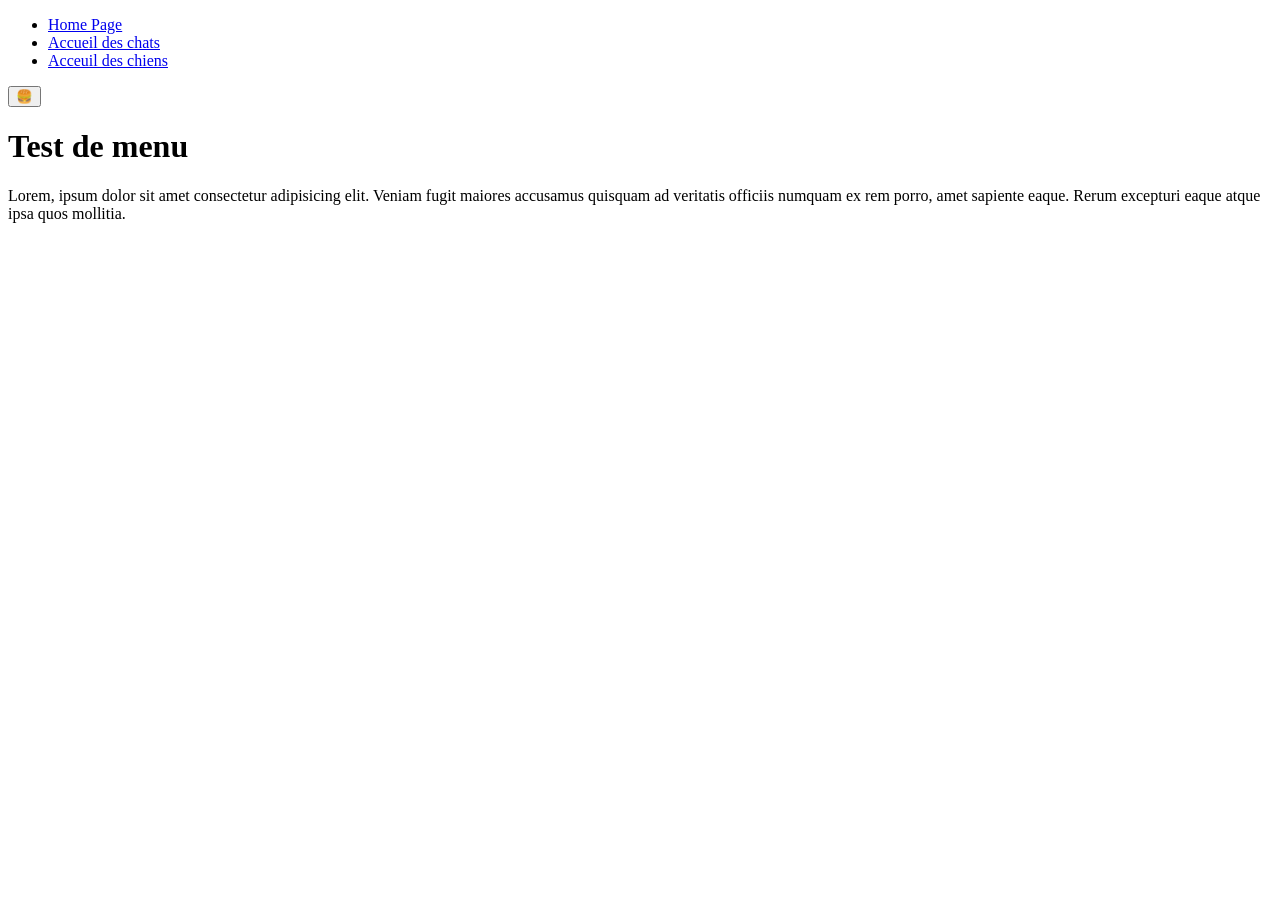
<file: index.html>
<!DOCTYPE html>
<html lang="fr">

<head>
  <meta charset="utf-8">
  <meta name="viewport" content="width=device-width, initial-scale=1">
  <title>Test de menu</title>
  <link rel="stylesheet" href="css/style.css">

  <nav aria-label="Menu principal">
    <ul>
      <li><a href="index.html">Home Page</a></li>
      <li><a href="cats/1.index.html">Accueil des chats</a></li>
      <li><a href="dogs/2.index.html">Acceuil des chiens</a></li>
    </ul>
  </nav>

</head>

<body>
  <header class="header header--home">

    <!-- Menu principal -->
    <button class="burger" type="button" popovertarget="menu" aria-label="Menu">
      🍔
    </button>

    <nav class="menu" id="menu" popover aria-label="Main menu">
      <button class="menu__close burger burger--close" type="button" popovertarget="menu"
  popovertargetaction="hide" aria-label="Close the menu" autofocus>
        🍔
      </button>
      <ul class="menu__list">
        <li class="menu__item"><a class="menu__link" href="cats/1.index.html">Accueil chats</a></li>
        <li class="menu__item"><a class="menu__link" href="dogs/2.index.html">Accueil chiens</a></li>
      </ul>
    </nav>
    <!-- Fin du menu principal -->
  </header>

  <!-- Contenu principal de la page -->
  <main>
    <h1>Test de menu</h1>
    <p>
      Lorem, ipsum dolor sit amet consectetur adipisicing elit. Veniam fugit maiores accusamus quisquam ad veritatis
      officiis numquam ex rem porro, amet sapiente eaque. Rerum excepturi eaque atque ipsa quos mollitia.
    </p>
  </main>
  <!-- Fin du contenu principal -->

</body>

</html>
</file>
<file: css/style.css>
/*menu popover plein écran*/
.menu {
  width: 100%;
  height: 100%;
  border: 0;
}

/*Figer la page en arrière-plan*/
html:has(.menu:popover-open) {
  overflow: hidden;
}

/*Le curseur sur le bouton*/
.burger {
  cursor: pointer;
}

/*Le fondu du menu*/
.menu {
  transition: 400ms; /* allow-discrete */
  opacity: 0;
}

.menu:popover-open {
  opacity: 1;
}

 /* 
@starting-style {
  .menu:popover-open {
    opacity: 0;
  }
}
*/

/*Rotation du bouton de fermeture*/
.menu:popover-open .burger--close {
    transform: none;
  }

.menu:popover-open .burger--close {
  transform: rotate(90deg);
  transition: 400ms;
}
/*Respecter les préférences de mouvement*/
@media (prefers-reduced-motion: reduce) {
  .menu,
  .menu .burger--close {
    transition: none;
  }
}
</file>
